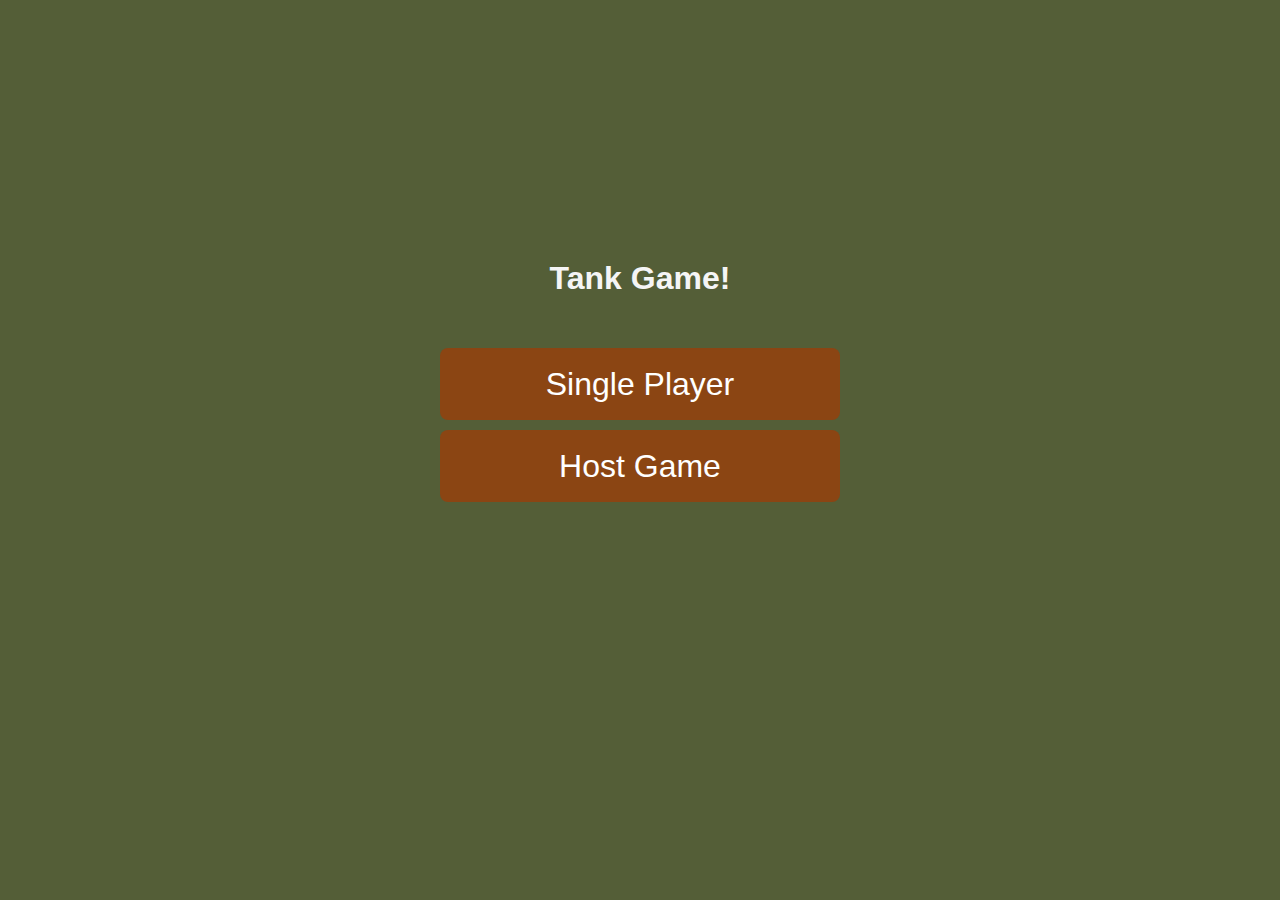
<file: index.html>
<!DOCTYPE html>
<html lang="en">
<head>
  <meta charset="UTF-8">
  <meta name="viewport" content="width=device-width, initial-scale=1.0">
  <title>Tank Game!</title>
  <link rel="stylesheet" href="assets/styles.css">
  <script type="module" src="./app.js"></script>
</head>
<body>
</body>
</html>
</file>
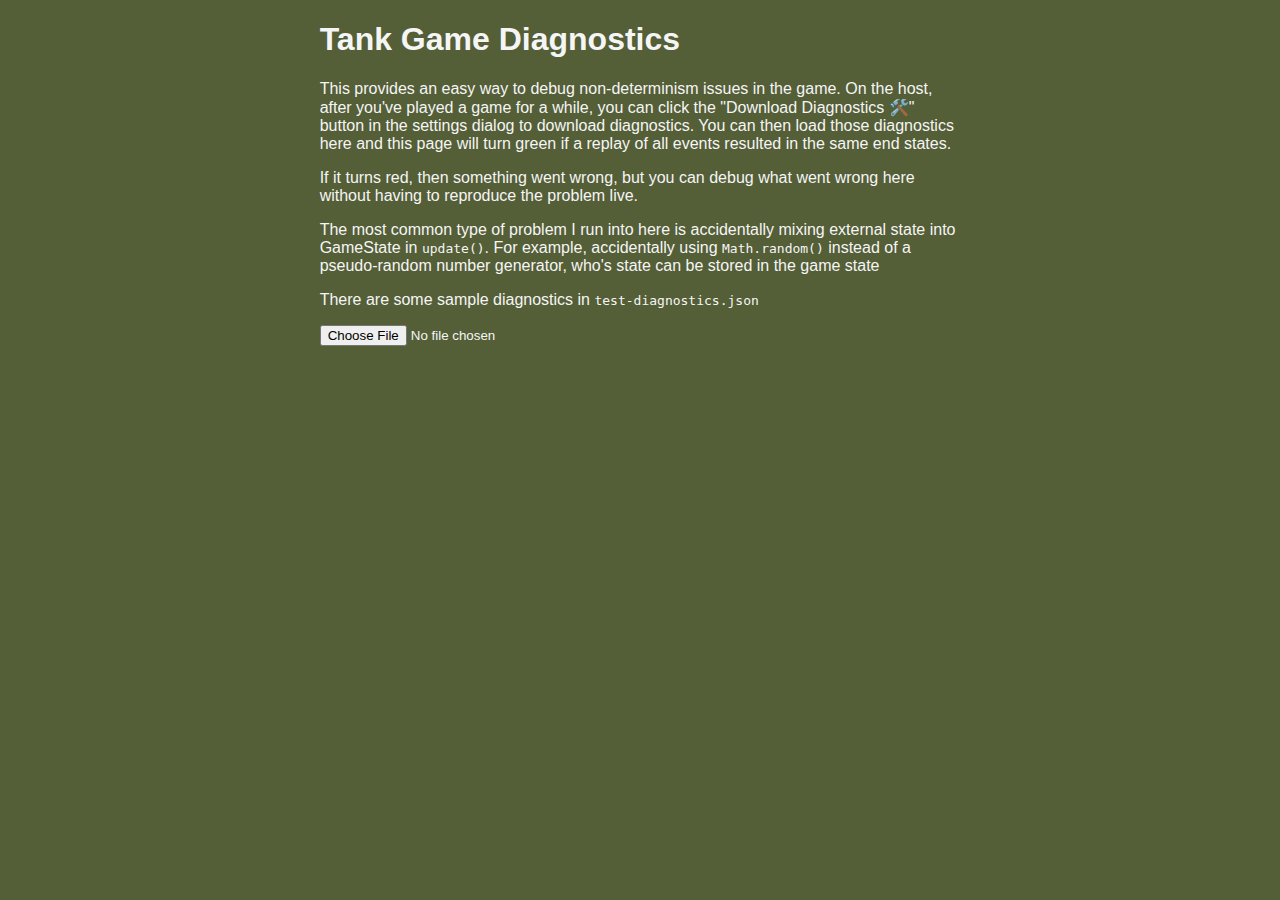
<file: diagnostics.html>
<!DOCTYPE html>
<html lang="en">
<head>
  <meta charset="UTF-8">
  <meta name="viewport" content="width=device-width, initial-scale=1.0">
  <title>Tank Game Diagnostics</title>
  <link rel="stylesheet" href="assets/styles.css">
  <script type="module" src="./diagnostics.js"></script>
</head>
<body>
  <div style="width: 72ch; margin:auto">
    <h1>Tank Game Diagnostics</h1>
    <p>This provides an easy way to debug non-determinism issues in the game. On
    the host, after you've played a game for a while, you can click the
    "Download Diagnostics 🛠️" button in the settings dialog to download
    diagnostics. You can then load those diagnostics here and this page will
    turn green if a replay of all events resulted in the same end states.</p>
    <p>If it turns red, then something went wrong, but you can debug what went
    wrong here without having to reproduce the problem live.</p>
    <p>The most common type of problem I run into here is accidentally mixing
    external state into GameState in <code>update()</code>. For example,
    accidentally using <code>Math.random()</code> instead of a pseudo-random
    number generator, who's state can be stored in the game state</p>
    <p>There are some sample diagnostics in <code>test-diagnostics.json</code></p>
    <input type="file" id="file-input" accept=".json">
</body>
</html>
</file>
<file: assets/styles.css>
:root {
  --background: #545e37;
  --text: #f5f5f5;
  --border: #4b5320;
  --shadow: rgba(0, 0, 0, 0.3);
  --link-color: #8b4513;
  --placeholder: #a9a9a9;
  --highlight: #4863A0;
  --disabled: #505050;
  --input-background: #7d7d7d;
  --focus-outline: #4863A0;
  --button: #8b4513;
  --button-text: #ffffff;
}

/* Reset box-sizing */
*,
*::before,
*::after {
  box-sizing: border-box;
}

/* Buttons have pointer cursors */

button:enabled:hover,
[role="button"]:not([aria-disabled="true"]):hover,
input[type="submit"]:enabled:hover,
input[type="reset"]:enabled:hover,
input[type="button"]:enabled:hover,
label[type="button"]:hover {
  cursor: pointer;
  background-color: var(--highlight);
}

button,
input[type="submit"],
input[type="button"],
input[type="reset"],
[role="button"],
label[type="button"] {
  border: none;
  border-radius: 4px;
  padding: 8px 16px;
  font-size: 16px;
  line-height: 1;
  transition: background-color 0.3s;
  background-color: var(--button);
  color: var(--button-text);
}

html,
body {
  margin: 0;
  padding: 0;
  /* hide the scrollbar, also prevents scrolling (even though content fits) in
  safari */
  overflow: hidden;
  width: 100%;
  height: 100%;
  background-color: var(--background);
  font-family: Arial, sans-serif;
  color: var(--text);
}

dialog {
  margin: 0;
  width: 30%;
  min-width: fit-content;
  position: absolute;
  top: 50%;
  left: 50%;
  transform: translate(-50%, -50%);
  background-color: var(--background);
  box-shadow: 0 4px 8px var(--shadow);
  border: 1px;
  border: 1px solid var(--border);
  border-radius: 8px;
  color: var(--text);
}

.grid {
  display: grid;
  grid-template-columns: repeat(auto-fit, minmax(0%, 1fr));
  grid-gap: 10px;
  padding: 10px;
}

.flex-row {
  display: flex;
  flex-direction: row;
  align-items: center;
  justify-content: space-between;
  gap: 10px;
}

.flex-column {
  display: flex;
  flex-direction: column;
  align-items: center;
  justify-content: space-between;
  gap: 10px;
}

.settings-btn {
  position: absolute;
  top: 0;
  left: 0;
  margin: 10px;
  font-size: 32px;
  line-height: 1;
  aspect-ratio: 1/1;
  background-color: var(--link-color);
  color: var(--button-text);
}

form>*:not(:last-child) {
  margin-bottom: 10px;
}
form > p {
  margin-top: 0;
}

label {
  display: block;
  margin-bottom: 5px;
  color: var(--text);
}

input[type="text"] {
  width: 100%;
  padding: 8px;
  border: 1px solid var(--border);
  border-radius: 4px;
  background-color: var(--input-background);
  color: var(--text);
}

.main-menu {
  max-width: 400px;
  margin: 0 auto;
  text-align: center;
  display: flex;
  flex-direction: column;
  justify-content: center;
  height: 80vh
}

.main-menu>* {
  width: 100%;
  font-size: 32px;
  padding: 20px;
  border-radius: 8px;
}

responsive-canvas {
  display: block;
  width: 100%;
  height: 100vh;
}

/* Main scoreboard container */
.scoreboard {
  position: absolute;
  top: 10px;
  right: 10px;
  background-color: var(--shadow);
  color: var(--text);
  padding: 10px;
  border-radius: 8px;
  box-shadow: 0 0 10px var(--shadow);
  font-family: 'Arial', sans-serif;
  width: 170px;
}

/* Individual player score entry */
.score-entry {
  display: flex;
  justify-content: space-between;
  margin-bottom: 5px;
  padding: 5px 0;
  border-bottom: 1px solid var(--border);
}

/* Last entry shouldn't have a bottom border */
.score-entry:last-child {
  /* border-bottom: none; */
  margin-bottom: 0;
}

.player-name {
  font-weight: bold;
  max-width: 120px;
  overflow: hidden;
  text-overflow: ellipsis;
}

.player-score {
  color: var(--link-color)
}

/* copied from pico.css */
.spinner {
  display: inline-block;
  width: 1em;
  height: 1em;
  border: 0.1875em solid currentColor;
  border-radius: 1em;
  border-right-color: transparent;
  content: "";
  vertical-align: text-bottom;
  vertical-align: -0.125em;
  animation: spinner 0.75s linear infinite;
  opacity: 0.5;
}

@keyframes spinner {
  to {
    transform: rotate(360deg);
  }
}
</file>
